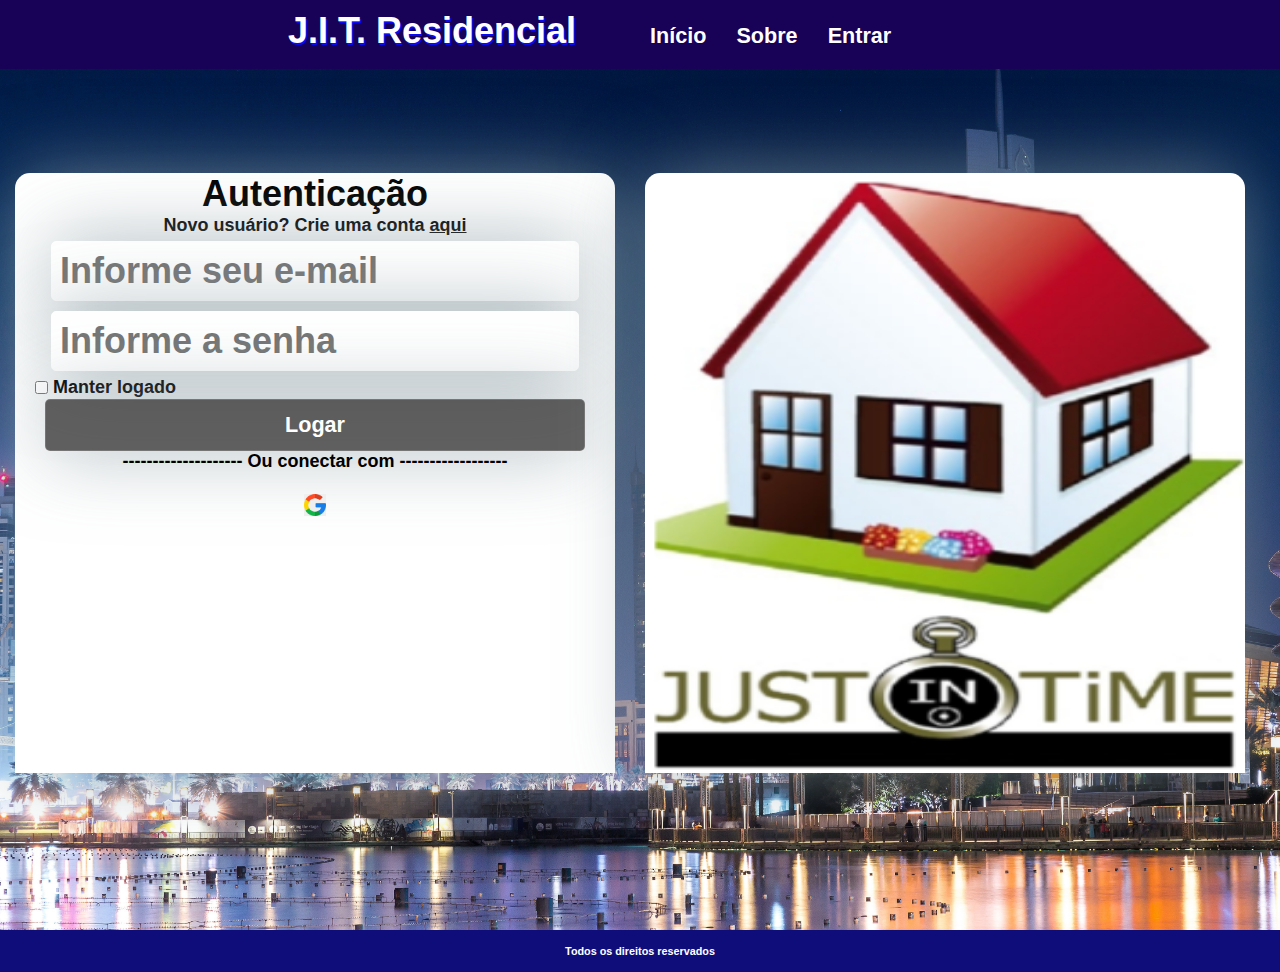
<file: index.html>
<!DOCTYPE html>
<html lang="pt-BR">

<head>
    <meta charset="UTF-8">
    <meta http-equiv="X-UA-Compatible" content="IE=edge">
    <meta name="viewport" content="width=device-width, initial-scale=1.0">
    <link rel="preconnect" href="https://fonts.googleapis.com">
    <link rel="preconnect" href="https://fonts.gstatic.com" crossorigin>
    
    <link
        href="https://fonts.googleapis.com/css2?family=Open+Sans:ital,wght@0,300;0,400;0,500;0,600;0,700;0,800;1,300;1,400;1,500;1,600;1,700;1,800&family=Press+Start+2P&display=swap"
        rel="stylesheet">
    <title>JIT-Inicial</title>
    <link rel="stylesheet" href="css/style.css">
         <link rel="stylesheet" href="css/login.css"> 
</head>

<body class="no-js">
    <header class="header">
        <div class="container">
            <a class="logo" href="index.html">
                J.I.T. Residencial
            </a>
            <button type="button" class="header__btnMenu" style="display: none;">
                M
            </button>
            <nav class="header__nav">
                <ul>
                    <li><a href='index.html'>Início</a></li>
                    <li><a href='#'>Sobre</a></li>
                    <li><a href='login.html'>Entrar</a></li>
                    
                </ul>
            </nav>
        </div>
    </header>
    <section class="hero">
        <div class="container">
            <div class="hero__content">
                <article class="hero__content_block1">
                    <form action="validacao.php" class="hero__content__form  hero__content__form_fix" method="POST">
                        <h1 class="hero__title_form">Autenticação</h1>
                        <p class="hero__text_form">Novo usuário? Crie uma conta <a href='cadastro.html'>aqui</a></p>
                        <div class="hero__content__form_field">
                            <input class="field" name='usuario' id='txUsuario' type="text" maxlength="25" placeholder="Informe seu e-mail" required>

                       

                            
                        </div>
                        <div class="hero__content__form_field">
                            <input class="field" name="senha"  id='txSenha' type="password" placeholder="Informe a senha" required>


                           



                        </div>
                        <div class="hero__content__form_field">
                            <label>
                                <input class="check" id='manterlogado' type="checkbox" placeholder="Manter logado">
                                <span class="hero__text_form">Manter logado</span>
                            </label>
                        </div>
                        <div class="hero__content__form_field">
                            <button class="hero__btn" id='btn-submit'>Logar</button>
                            
                        </div>
                        <div class="hero__content__form_field">
                            <p class="hero__text_form">
                                -------------------- Ou conectar com ------------------
                            </p>
                            <button type="button" class="hero__content__form_icon">
                                <i class="fab fa-google"></i>
                            </button>
                        </div>

                    </form>
                </article>
                <article class="hero__content_block2">
                    <div class="hero__content__img  hero__content__img_fix"></div>
                </article>
            </div>
        </div>
    </section>
    </section>
    <footer class="footer">
        <div class="container">
            <p>Todos os direitos reservados</p>
        </div>
    </footer>
    <script src='js/menu.js'> </script>
    <script src='js/script.js'> </script>

</body>

</html>
</file>
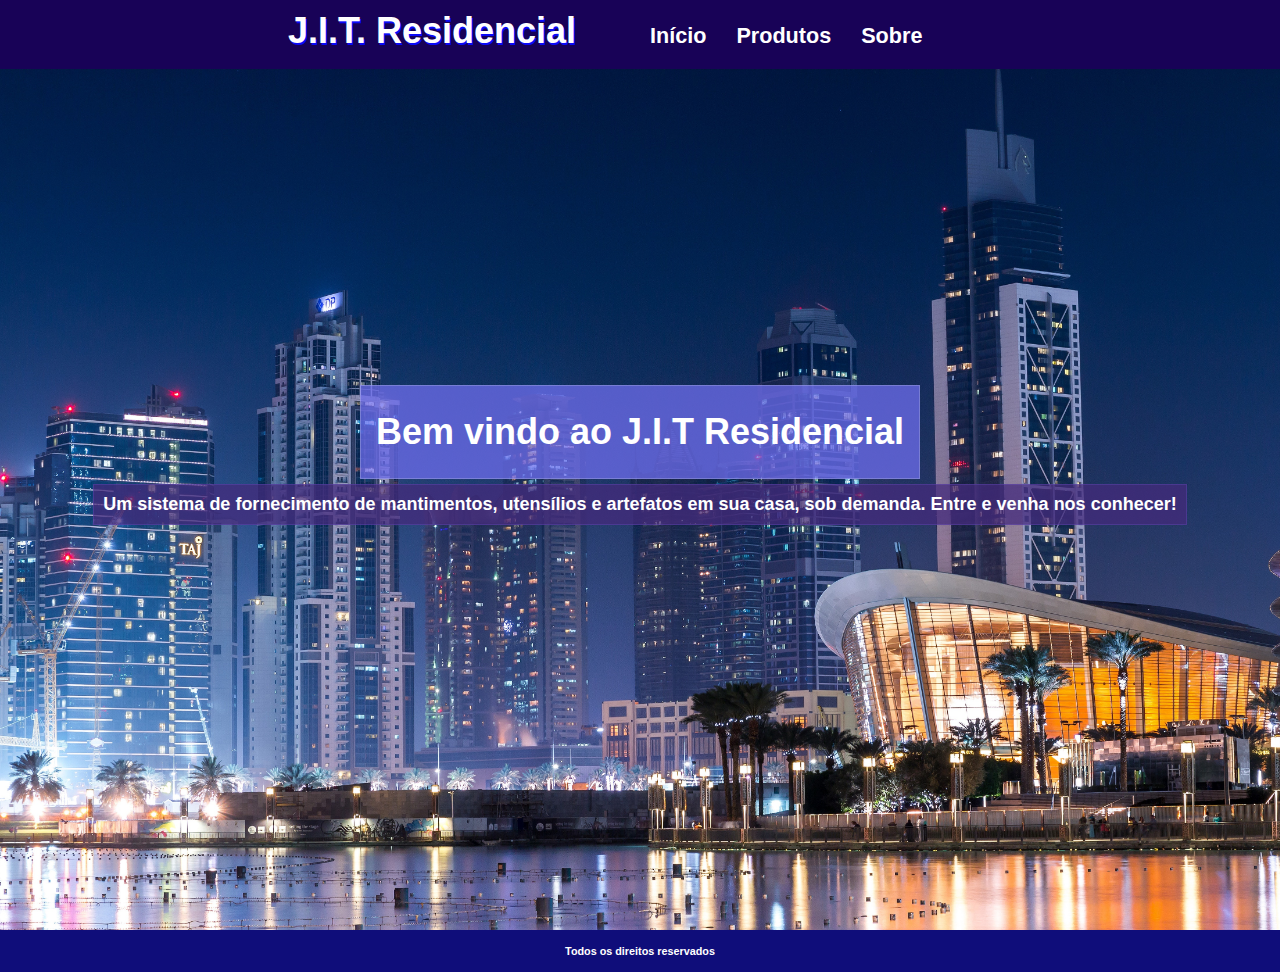
<file: main.html>
<!DOCTYPE html>
<html lang="pt-BR">

<head>
    <meta charset="UTF-8">
    <meta http-equiv="X-UA-Compatible" content="IE=edge">
    <meta name="viewport" content="width=device-width, initial-scale=1.0">
    <link rel="preconnect" href="https://fonts.googleapis.com">
    <link rel="preconnect" href="https://fonts.gstatic.com" crossorigin>
    <link href="https://cdn.jsdelivr.net/npm/bootstrap@5.1.3/dist/css/bootstrap.min.css" rel="stylesheet" integrity="sha384-1BmE4kWBq78iYhFldvKuhfTAU6auU8tT94WrHftjDbrCEXSU1oBoqyl2QvZ6jIW3" crossorigin="anonymous">
    <link
        href="https://fonts.googleapis.com/css2?family=Open+Sans:ital,wght@0,300;0,400;0,500;0,600;0,700;0,800;1,300;1,400;1,500;1,600;1,700;1,800&family=Press+Start+2P&display=swap"
        rel="stylesheet">
    <title>JIT-Inicial</title>
    <link rel="stylesheet" href="css/style.css">

</head>

<body class="no-js">
    <header class="header">
        <div class="container">
            <a class="logo" href="index.html">
                J.I.T. Residencial
            </a>
            <button type="button" class="header__btnMenu" style="display: none;">
                M
            </button>
            <img class="header__img" src="img/outline_menu_white_24dp.png" alt="icone menu" style="display: none">

            <nav class="header__nav">
                <ul>
                    <li><a href='index.html'>Início</a></li>
                    <li><a href='produtos.html'>Produtos</a></li>
                    <li><a href='#'>Sobre</a></li>

                    
                </ul>
            </nav>
        </div>
    </header>
    <section class="hero">
        <div class="container">
            <h1 class="hero__title">Bem vindo ao J.I.T Residencial</h1>
            <p class="hero__text">Um sistema de fornecimento de mantimentos, utensílios e artefatos em sua casa, sob
                demanda.
                Entre e venha nos conhecer!</p>
            
        </div>
    </section>
    <footer class="footer">
        <div class="container">
            <p>Todos os direitos reservados</p>
        </div>
    </footer>
    <script src='js/menu.js'> </script>
    <script src='js/script.js'> </script>
</body>

</html>
</file>
<file: css/style.css>
* {
    margin: 0;
    padding:0;
    border:0;
    font-family: arial, sans-serif;
    font-size: 30px;
    font-weight: bold;
    max-width: 1200;
}
.header {
    background-color: rgb(24, 2, 87);
    padding: 10px 0;
}
img {
   max-width: 100%;
}
.js .header {
    position: fixed;
    width: 100%;
}
.logo {
    color: white;
    text-shadow: rgb(10, 10, 248) 1.5px 1.5px;
    font-size: .8em;
    padding-left: 5px;
    display: inline-block;
    text-decoration: none;
    text-align: right;
}
.header__nav 
    {
        width: 940px;
        position: relative;
        width: 940px;
        margin: 0 auto;
    }

.js .header__nav{
    transition: max-height 1s;
}
.header__nav li {
    list-style-type: none;
    background: rgb(38, 38, 85);
    text-align: center;
    border-bottom: 1px dotted rgba(255, 255, 255, .2);
 
}
.header__nav a {
    color: white;
    font-size: .6em;
    text-decoration: none;
    display: block;
    padding: 40px 0;
    transition: .5s ease-in-out; 
}
.header__nav a:hover {
    color: rgb(139, 139, 148);
}
.header__btnMenu {
    float: right;
    margin-right: .5em;
    margin-top:.5em;
    background: transparent;
    border: none;
    color: transparent;
    font-size: 1em;
    background-image: url(../img/outline_menu_white_24dp.png);
    background-repeat: no-repeat;
    cursor: pointer;
}
.hero .container {
    height: 100vh;
    background-image: url("../img/header.jpg");
    background-size: cover;
    padding: 15px 10px;
    text-align: center;
    display: flex;
    flex-direction: column;
    justify-content: center;
    align-items: center;
}
.hero__title{
    background-color: rgba(109, 109, 238, 0.75);
    color: white;
    font-size: 1em;
    padding: 25px 15px;
    border: 1px solid rgba(255, 255, 255, .2);
}
.hero__text {
    background-color: rgba(68, 43, 124, 0.75);
    margin: 5px 10px 20px;
    color: white;
    font-size: .5em;
    padding: .5em;
    border: 1px solid rgba(136, 105, 248, 0.2);
    text-align: center;
}
.hero__title_form{
    color: black;
    font-size: 1em;
    margin-bottom: 0;
}
.hero__text_form {
    color: black;
    font-size: .5em;
    text-align: center;
    margin-bottom: 0;
}
.hero__text_form a {
    color: black;
    font-size: 1em;
    
}
.formLogin {
    margin-top: 1.5em;
    width: 100%;
}
.hero__content__img {
    width: 100%;
    background-image: url(../img/Jit.png);
    background-size: 100% 100%;
    background-repeat: no-repeat;
    background-position: fixed;
}
.hero__content {
    margin-top: 30px;
    margin-left: 0;
    padding: 0;
    border:0;
}
.hero__content__form, .hero__content__img  {
    background-color: rgb(255, 255, 255);
    width: 100%;
    box-shadow: 0 0 2.1875rem rgba(140, 157, 164, 0.7);
    border-top-left-radius: 15px;
    border-top-right-radius: 15px;
}
.hero__content__img_fix, .hero__content__form_fix {
    width: 100%;
    height: 300px;
    max-width: 650px;
    max-height: 550px;
    margin-bottom: 15px;
}
.hero__content_form .hero__content__form_field{
    width: 90%;
    margin-bottom: 10px;
    display:block;
}
.hero__content__form .field {
    width: 85%;
    padding: 8px;
    border-radius: 5px;
    border: white 1px solid;
    margin-bottom: 5px;
    margin-top: 5px;
    box-shadow: 0 0 2.1875rem rgba(140, 157, 164, 0.7);
}
.hero__content__form .check{
    display: flex;
    align-items: center;
    margin: 5px;
}
.hero__content__form label {
    width: 85%;
    margin-left: 15px;
    display: flex;
    align-items: center
}
.hero__btn {
    width: 90%;
    padding: 12px;
    border-radius: 5px;
    border: 1px solid rgba(126, 125, 125, 0.781);
    background-color: rgba(43, 42, 42, 0.75);
    color: white;
    text-decoration: none;
    font-size: .6em;
    box-shadow: 0 0 2.1875rem rgba(140, 157, 164, 0.7);
    overflow: hidden;
}
.hero__btn:hover {
    background-color: rgba(134, 132, 132, 0.75);
}
.hero__btn::selection {
    background-color: rgba(104, 103, 103, 0.75);
    border: 1px solid rgba(15, 15, 15, 0.9);
}
.hero__content__form_icon {
    background-image: url(../img/google.png);
    background-size: cover;
    padding: 11px;
    border: none;
    color: transparent;
    font-size: 1em;

    background-repeat: no-repeat;
    cursor: pointer;
}
.footer {
    background-color: rgba(6, 4, 117, 0.966);
    color: white;
}
.footer p {
    text-align: center;
    margin: 0;
    padding: 15px;
    font-size: .3em;
}
@media screen and (min-width: 700px){
    * {
        font-size: 36px;
     }
    .header {
        position: fixed;
    }
    .logo {
        width: 45%;
        box-sizing: border-box;
        font-size: 1em;
    }
    .header__btnMenu {
        display: none;
    }
    .header__nav {
        float: right;
        width: 50%;
        clear: none;
    }
    .header__nav ul {
    width: 940px;
    position: relative;
    width: 940px;
    margin: 0 auto;
    }
    .header__nav li {
        display: inline-block;
        background-color: rgb(24, 2, 87); 
        border-bottom: none;
        flex-grow: 1; 
    } 
    .header__nav a{
        text-align: right;
        padding: 10px;
    }
    .hero__content {
        display: grid;
        grid-template-columns: 1fr 1fr;

    }
    .hero__content__form  {
         margin-right: 25px;
    }
    .hero__content__img {
        background-size: fixed;
        margin-right: 5px;
        margin-left: 5px;
    }
    .hero__content__img_fix, .hero__content__form_fix {
        width: 50vw;
        height: 80vw;
        max-width: 600px;
        max-height: 600px;
    }
}
</file>
<file: css/login.css>
.heroLogin {
    margin: 0;
    border:0;
    height: 100%;
    padding: 35px 20px;
    text-align: center;
    background-image: url("../img/header.jpg");
    background-size: cover;
    flex-direction: column;
    justify-content: center;
    align-items: center;
    font-size: 20px;
}


.register {
    background-color: white;
    width: 100%;
    height: 400px;
    max-width: 350px;
    right: 10vw;
    padding: 25px;
}
.image {
    background-color: red;
    width: 100%;
    height: 50%;
    max-width: 300px;
    bottom: 5px;
    right: center;
    padding: 25px;
    margin:15px;
}
</file>
